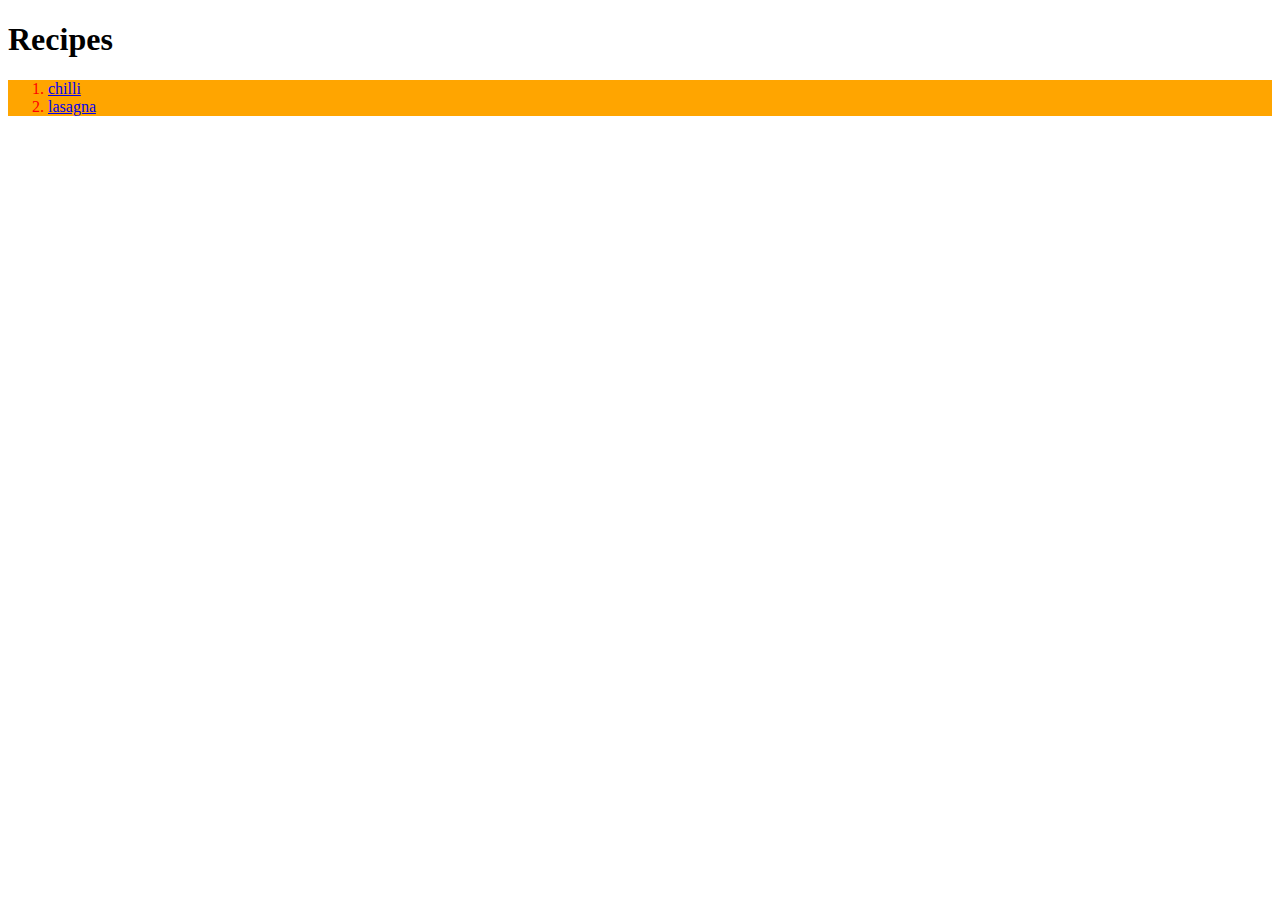
<file: index.html>
<!DOCTYPE html>
<html lang="en">
<head>
    <meta charset="UTF-8">
    <meta name="viewport" content="width=device-width, initial-scale=1.0">
    <title>Document</title>
    <link rel = "stylesheet" href = "styles.css">
</head>
<body>
    <h1>Recipes</h1>
    <ol><li><a  href = "recipes/chilli.html">chilli</a></li>
        <li><a  href = "recipes/lasagna.html">lasagna</a></li></ol>
</body>
</html>
</file>
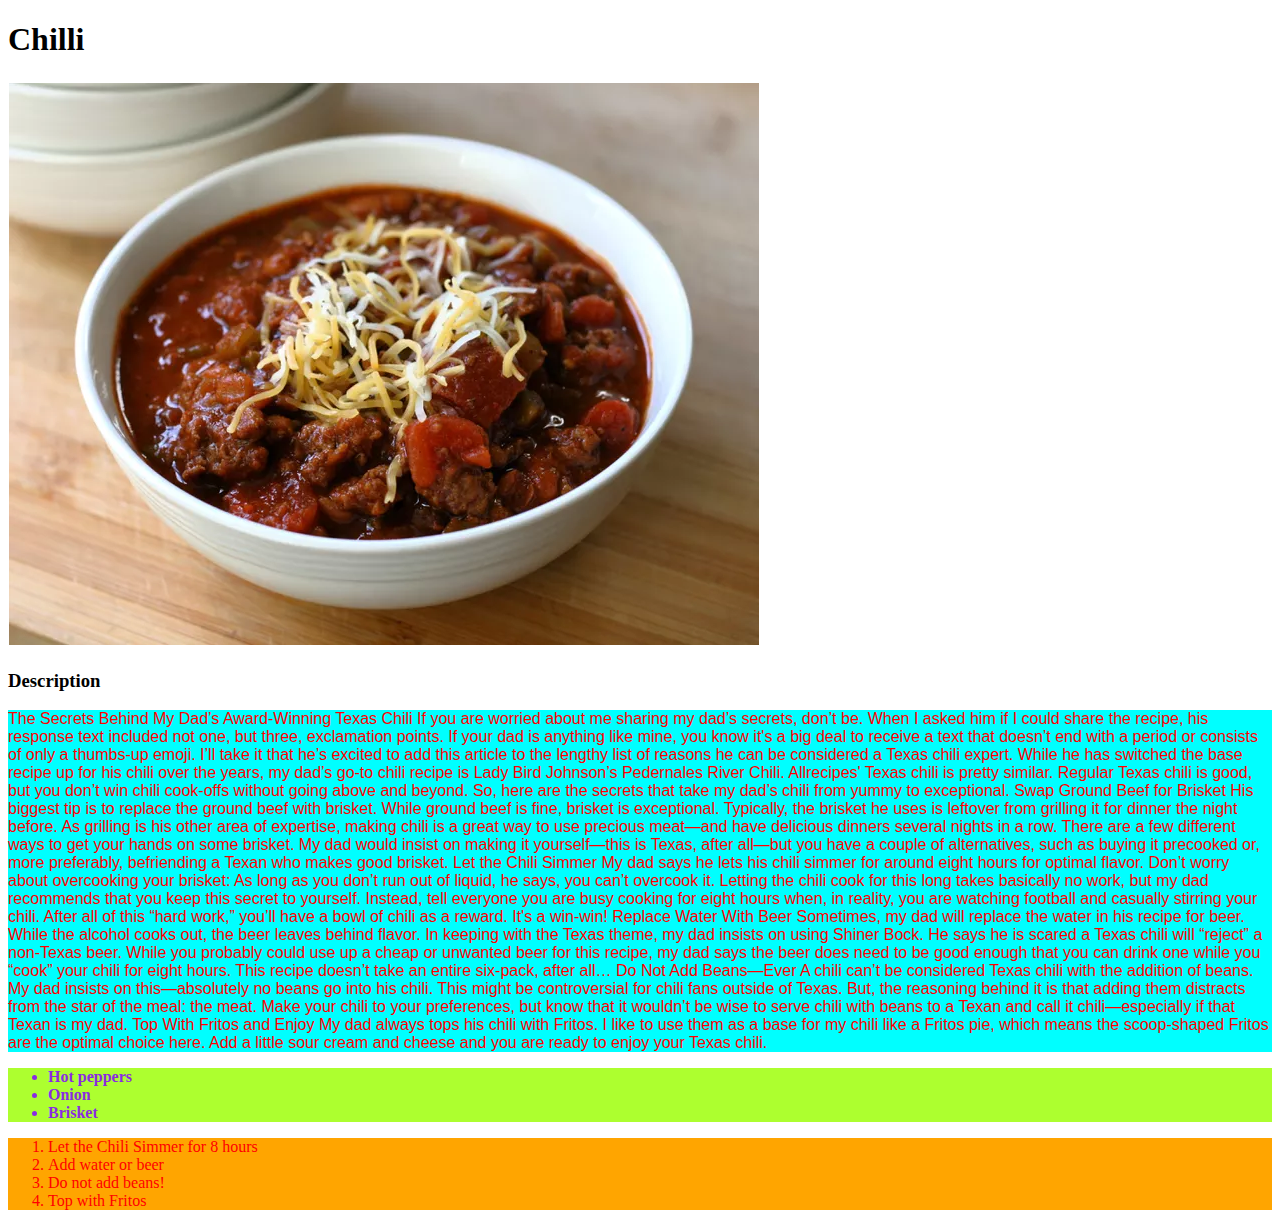
<file: recipes/chilli.html>
<!DOCTYPE html>
<html lang="en">
<head>
    <meta charset="UTF-8">
    <meta name="viewport" content="width=device-width, initial-scale=1.0">
    <title>Document</title>
    <link rel = "stylesheet" href = "../styles.css">

</head>
<body>
    <h1>Chilli</h1>
    <img src = "../images/chilli.png">
    <h3>Description</h3>
    <p> The Secrets Behind My Dad’s Award-Winning Texas Chili

        If you are worried about me sharing my dad’s secrets, don’t be. When I asked him if I could share the recipe, his response text included not one, but three, exclamation points. If your dad is anything like mine, you know it's a big deal to receive a text that doesn’t end with a period or consists of only a thumbs-up emoji. I’ll take it that he’s excited to add this article to the lengthy list of reasons he can be considered a Texas chili expert. 
        
        While he has switched the base recipe up for his chili over the years, my dad’s go-to chili recipe is Lady Bird Johnson’s Pedernales River Chili. Allrecipes' Texas chili is pretty similar.
        
        Regular Texas chili is good, but you don’t win chili cook-offs without going above and beyond. So, here are the secrets that take my dad’s chili from yummy to exceptional.
        Swap Ground Beef for Brisket
        
        His biggest tip is to replace the ground beef with brisket. While ground beef is fine, brisket is exceptional. Typically, the brisket he uses is leftover from grilling it for dinner the night before. As grilling is his other area of expertise, making chili is a great way to use precious meat—and have delicious dinners several nights in a row. 
        
        There are a few different ways to get your hands on some brisket. My dad would insist on making it yourself—this is Texas, after all—but you have a couple of alternatives, such as buying it precooked or, more preferably, befriending a Texan who makes good brisket.
        Let the Chili Simmer
        
        My dad says he lets his chili simmer for around eight hours for optimal flavor. Don’t worry about overcooking your brisket: As long as you don’t run out of liquid, he says, you can’t overcook it. 
        
        Letting the chili cook for this long takes basically no work, but my dad recommends that you keep this secret to yourself. Instead, tell everyone you are busy cooking for eight hours when, in reality, you are watching football and casually stirring your chili. After all of this “hard work,” you’ll have a bowl of chili as a reward. It's a win-win!
        Replace Water With Beer
        
        Sometimes, my dad will replace the water in his recipe for beer. While the alcohol cooks out, the beer leaves behind flavor. In keeping with the Texas theme, my dad insists on using Shiner Bock. He says he is scared a Texas chili will “reject” a non-Texas beer. 
        
        While you probably could use up a cheap or unwanted beer for this recipe, my dad says the beer does need to be good enough that you can drink one while you “cook” your chili for eight hours. This recipe doesn’t take an entire six-pack, after all…
        Do Not Add Beans—Ever
        
        A chili can’t be considered Texas chili with the addition of beans. My dad insists on this—absolutely no beans go into his chili. This might be controversial for chili fans outside of Texas. But, the reasoning behind it is that adding them distracts from the star of the meal: the meat. Make your chili to your preferences, but know that it wouldn’t be wise to serve chili with beans to a Texan and call it chili—especially if that Texan is my dad.
        Top With Fritos and Enjoy
        
        My dad always tops his chili with Fritos. I like to use them as a base for my chili like a Fritos pie, which means the scoop-shaped Fritos are the optimal choice here. Add a little sour cream and cheese and you are ready to enjoy your Texas chili. </p>
    
        <ul>
            <li>Hot peppers</li>
            <li>Onion</li>
            <li>Brisket</li>
        </ul>
        <ol>
            <li>Let the Chili Simmer for 8 hours</li>
            <li>Add water or beer</li>
            <li>Do not add beans!</li>
            <li>Top with Fritos</li>
        </ol>
    </body>
</html>
</file>
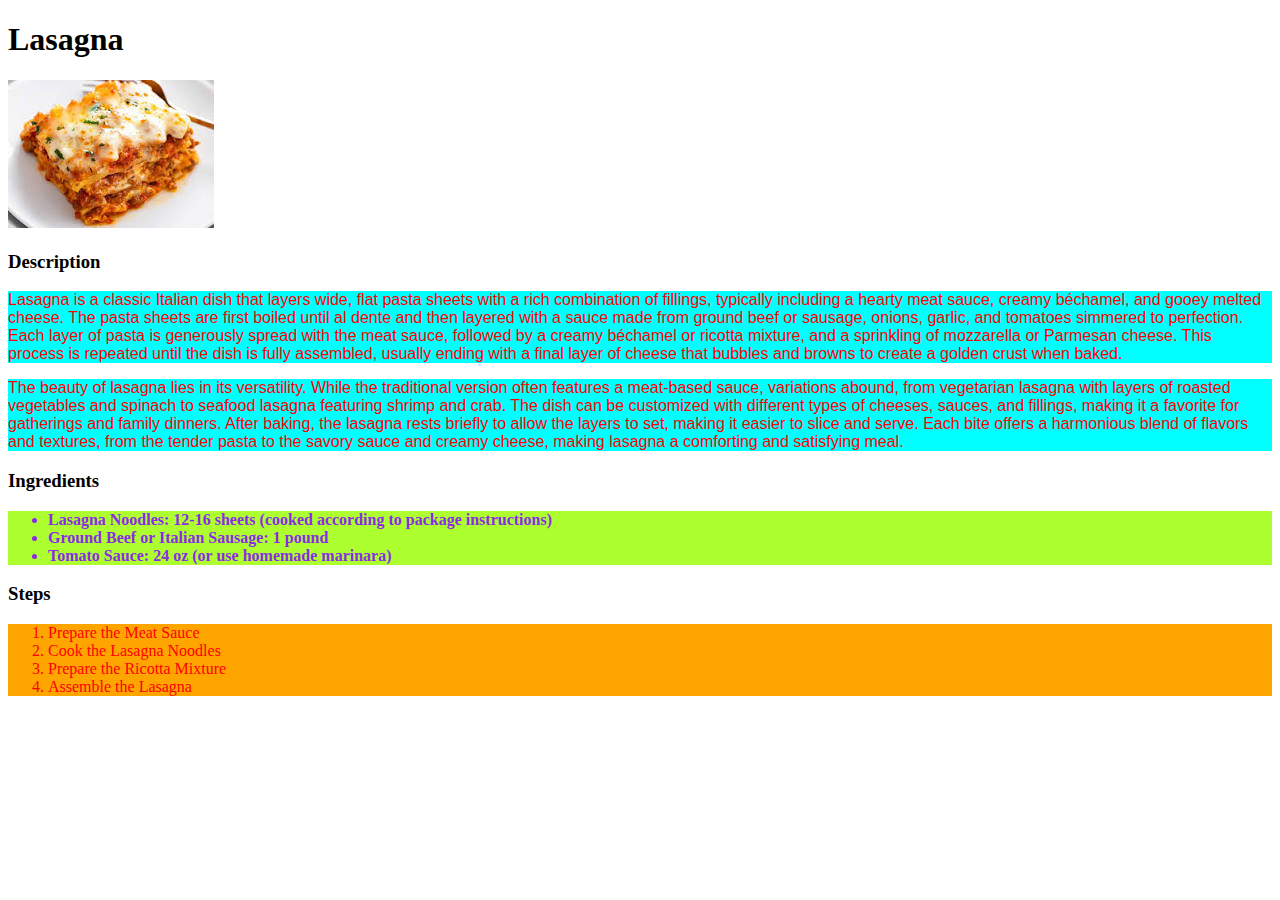
<file: recipes/lasagna.html>
<!DOCTYPE html>
<html lang="en">
<head>
    <meta charset="UTF-8">
    <meta name="viewport" content="width=device-width, initial-scale=1.0">
    <title>Document</title>
    <link rel = "stylesheet" href = "../styles.css">

</head>
<body>
    <h1>Lasagna</h1>
    <img src = "../images/lasagna.jpg">
    <h3>Description</h3>
    <p>Lasagna is a classic Italian dish that layers wide, flat pasta sheets with a rich combination of fillings, typically including a hearty meat sauce, creamy béchamel, and gooey melted cheese. The pasta sheets are first boiled until al dente and then layered with a sauce made from ground beef or sausage, onions, garlic, and tomatoes simmered to perfection. Each layer of pasta is generously spread with the meat sauce, followed by a creamy béchamel or ricotta mixture, and a sprinkling of mozzarella or Parmesan cheese. This process is repeated until the dish is fully assembled, usually ending with a final layer of cheese that bubbles and browns to create a golden crust when baked.</p>
    <p>The beauty of lasagna lies in its versatility. While the traditional version often features a meat-based sauce, variations abound, from vegetarian lasagna with layers of roasted vegetables and spinach to seafood lasagna featuring shrimp and crab. The dish can be customized with different types of cheeses, sauces, and fillings, making it a favorite for gatherings and family dinners. After baking, the lasagna rests briefly to allow the layers to set, making it easier to slice and serve. Each bite offers a harmonious blend of flavors and textures, from the tender pasta to the savory sauce and creamy cheese, making lasagna a comforting and satisfying meal.
    </p>
    <h3>Ingredients</h3>
        <ul>
            <li>Lasagna Noodles: 12-16 sheets (cooked according to package instructions)</li>
            <li>Ground Beef or Italian Sausage: 1 pound</li>
            <li>Tomato Sauce: 24 oz (or use homemade marinara)</li>
        </ul>
    <h3>Steps</h3>
        <ol>
            <li>Prepare the Meat Sauce</li>
            <li>Cook the Lasagna Noodles</li>
            <li>Prepare the Ricotta Mixture</li>
            <li>Assemble the Lasagna</li>
        </ol>
    </body>
</html>
</file>
<file: styles.css>
p{
    background-color: aqua;
    color: red;
    font-family: Verdana, Geneva, Tahoma, sans-serif;
    font-size: medium;

}
ol{
    background-color: orange;
    color: red;
    font-weight: 500;

}
ul{
    background-color: greenyellow;
    color: blueviolet;
    font-weight: 600;
}
/* chillilink{
    color: red;
    font-weight: 800;
}
lasagnalink{
    color: orange;
    font-weight: 800;
    doesnt work like this
} */
</file>
